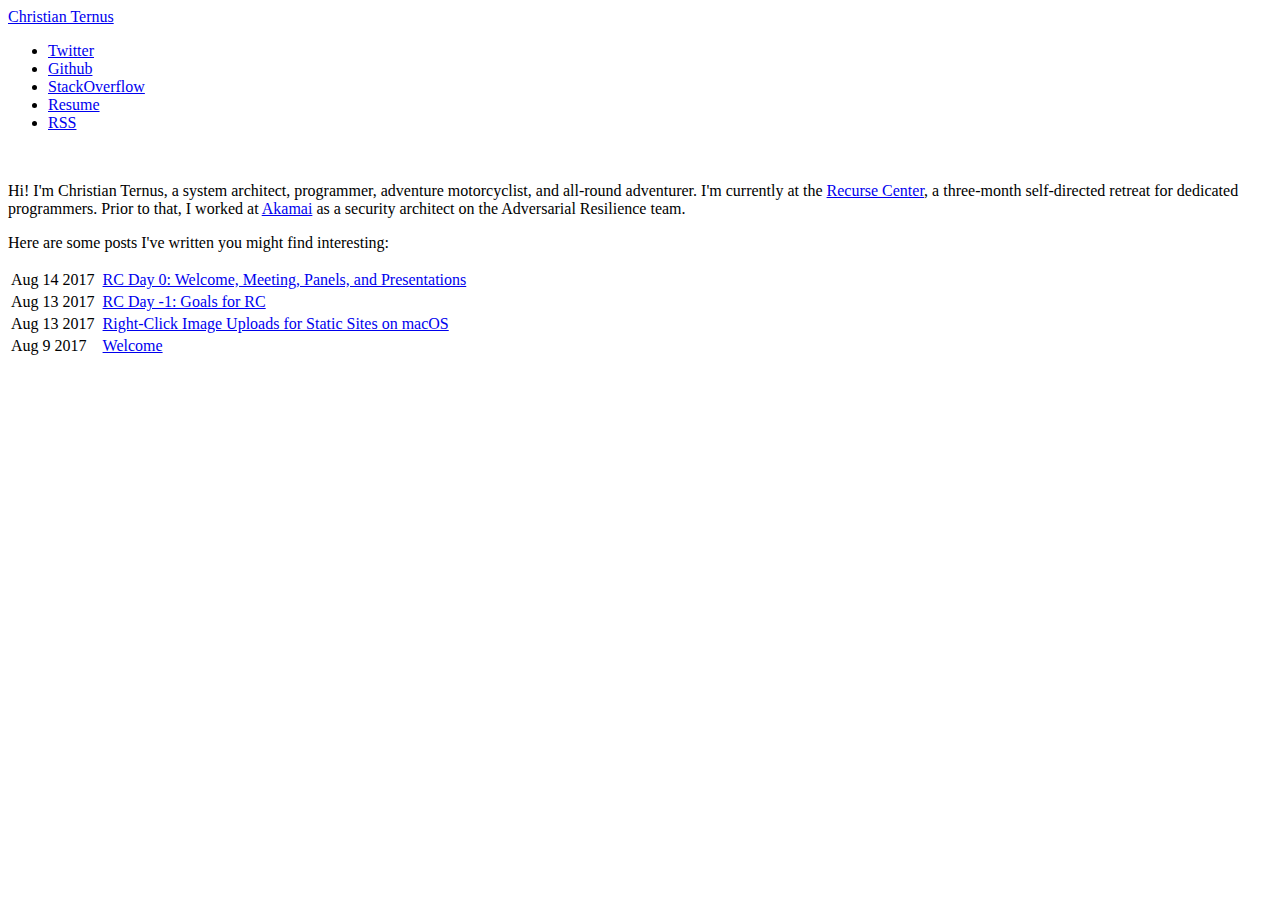
<file: public/index.html>
<!DOCTYPE html>
<html lang="en-us">
<head>
	<meta charset="UTF-8">
	<meta name="viewport" content="width=device-width, initial-scale=1.0">
	<meta http-equiv="X-UA-Compatible" content="IE=edge">
	<title>Christian Ternus</title>
	
	
	<link rel="stylesheet" href="https://cternus.net/css/style.css">
	<link href="https://cternus.net/index.xml" rel="feed" type="application/rss+xml" title="Christian Ternus">
	<meta name="generator" content="Hugo 0.25.1" />
</head>
<body>
	<div class="container">
	<header>
		<div id="name"><a href="https://cternus.net/">Christian Ternus</a></div>
		<div id="contents">
			<nav>
				<ul>
					<li><a href="https://twitter.com/ternus">Twitter</a></li>
					<li><a href="https://github.com/ternus">Github</a></li>
					<li><a href="https://stackoverflow.com/users/2797476/christian-ternus">StackOverflow</a></li>
          <li><a href="https://cternus.net//pdf/ternus-resume.pdf">Resume</a></li>
          <li><a href="https://cternus.net/index.xml">RSS</a></li>
				</ul>
		
	</div>
	<div class="clearfix">&nbsp;</div>
	</header>

	<main>

		<p>
			Hi! I'm Christian Ternus, a system architect, programmer, adventure motorcyclist, and all-round adventurer.

			I'm currently at the <a href="https://recurse.com">Recurse Center</a>, a three-month self-directed retreat for dedicated programmers. Prior to that, I worked at <a href="https://akamai.com">Akamai</a> as a security architect on the Adversarial Resilience team.
		</p>
		<p>

		Here are some posts I've written you might find interesting:
		</p>


		<table id="postlist">
		
			<tr><td>Aug 14 2017</td><td></td><td><a href="https://cternus.net/blog/2017/08/14/rc-day-0--welcome--meeting--panels--and-presentations/">RC Day 0: Welcome, Meeting, Panels, and Presentations</a></td></tr>
		
			<tr><td>Aug 13 2017</td><td></td><td><a href="https://cternus.net/blog/2017/08/13/rc-day--1--rc-goals/">RC Day -1: Goals for RC</a></td></tr>
		
			<tr><td>Aug 13 2017</td><td></td><td><a href="https://cternus.net/blog/2017/08/13/right-click-image-uploads-for-static-sites-on-macos/">Right-Click Image Uploads for Static Sites on macOS</a></td></tr>
		
			<tr><td>Aug 9 2017</td><td></td><td><a href="https://cternus.net/blog/2017/08/09/welcome/">Welcome</a></td></tr>
		
		</table>
	</main>
</file>
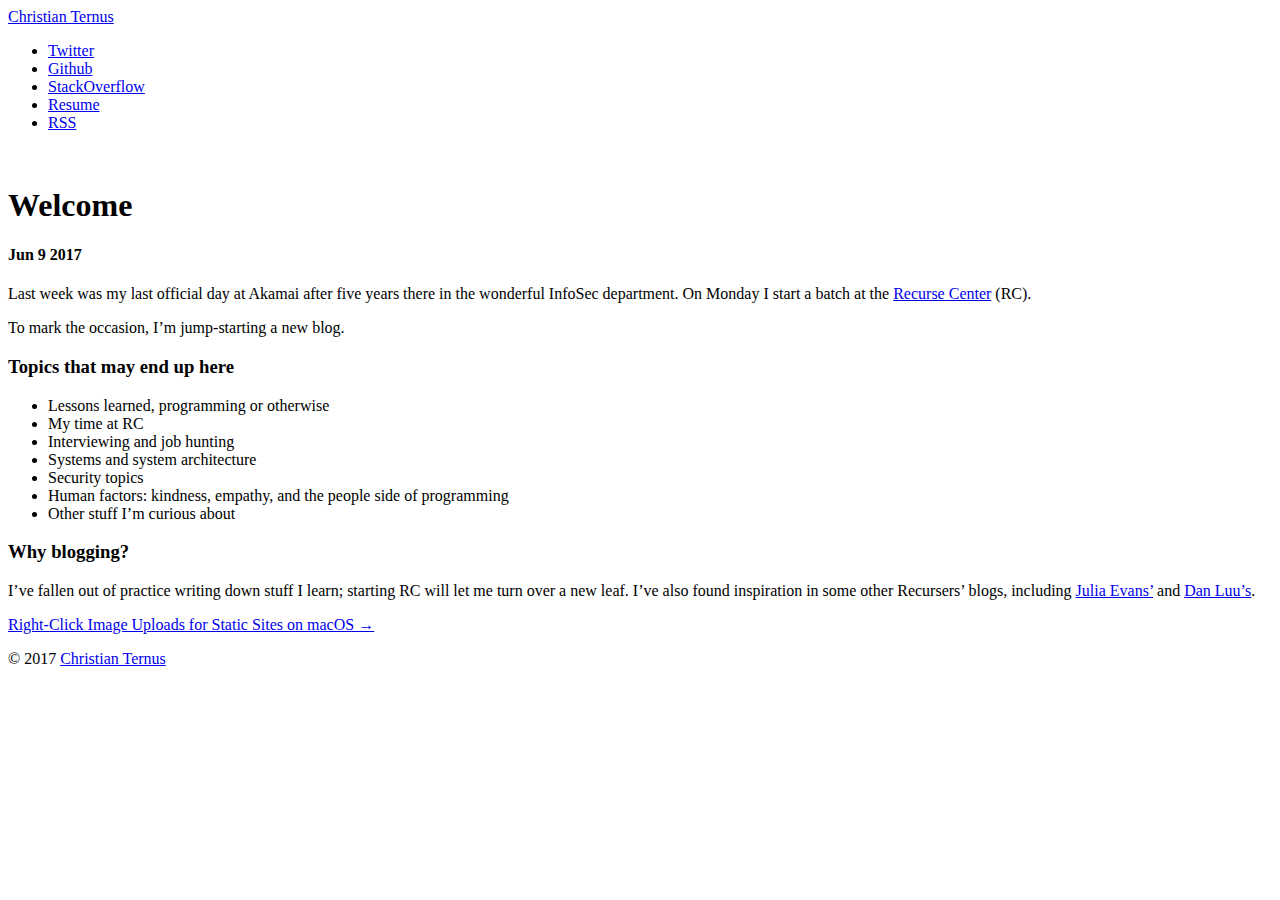
<file: public/blog/2017/08/09/welcome/index.html>
<!DOCTYPE html>
<html lang="en-us">
<head>
	<meta charset="UTF-8">
	<meta name="viewport" content="width=device-width, initial-scale=1.0">
	<meta http-equiv="X-UA-Compatible" content="IE=edge">
	<title>Welcome</title>
	
	
	<link rel="stylesheet" href="https://cternus.net/css/style.css">
	
	<meta name="generator" content="Hugo 0.25.1" />
</head>
<body>
	<div class="container">
	<header>
		<div id="name"><a href="https://cternus.net/">Christian Ternus</a></div>
		<div id="contents">
			<nav>
				<ul>
					<li><a href="https://twitter.com/ternus">Twitter</a></li>
					<li><a href="https://github.com/ternus">Github</a></li>
					<li><a href="https://stackoverflow.com/users/2797476/christian-ternus">StackOverflow</a></li>
          <li><a href="https://cternus.net//pdf/ternus-resume.pdf">Resume</a></li>
          <li><a href="https://cternus.net/index.xml">RSS</a></li>
				</ul>
		
	</div>
	<div class="clearfix">&nbsp;</div>
	</header>

	<main>
		<article>
			<div id="postheader">
			<h1>Welcome</h1>
			<h4>Jun 9 2017</h4>
		</div>
			<div id="postcontent">
				

<p>Last week was my last official day at Akamai after five years there in the wonderful InfoSec department. On Monday I start a batch at the <a href="https://recurse.com">Recurse Center</a> (RC).</p>

<p>To mark the occasion, I&rsquo;m jump-starting a new blog.</p>

<h3 id="topics-that-may-end-up-here">Topics that may end up here</h3>

<ul>
<li>Lessons learned, programming or otherwise</li>
<li>My time at RC</li>
<li>Interviewing and job hunting</li>
<li>Systems and system architecture</li>
<li>Security topics</li>
<li>Human factors: kindness, empathy, and the people side of programming</li>
<li>Other stuff I&rsquo;m curious about</li>
</ul>

<h3 id="why-blogging">Why blogging?</h3>

<p>I&rsquo;ve fallen out of practice writing down stuff I learn; starting RC will let me turn over a new leaf. I&rsquo;ve also found inspiration in some other Recursers&rsquo; blogs, including <a href="https://jvns.ca">Julia Evans&rsquo;</a> and <a href="https://danluu.com/">Dan Luu&rsquo;s</a>.</p>

			</div>
			
			
		</article>
		<p class="meta">
  
    <a class="basic-alignment left" href="https://cternus.net/blog/2017/08/13/right-click-image-uploads-for-static-sites-on-macos/" title="Next Post: Right-Click Image Uploads for Static Sites on macOS">Right-Click Image Uploads for Static Sites on macOS &rarr;</a>
  
  
</p>
	</main>
	<footer>
		<p>&copy; 2017 <a href="https://cternus.net/">Christian Ternus</a></p>
	</footer>
</div>
</body>
</html>
</file>
